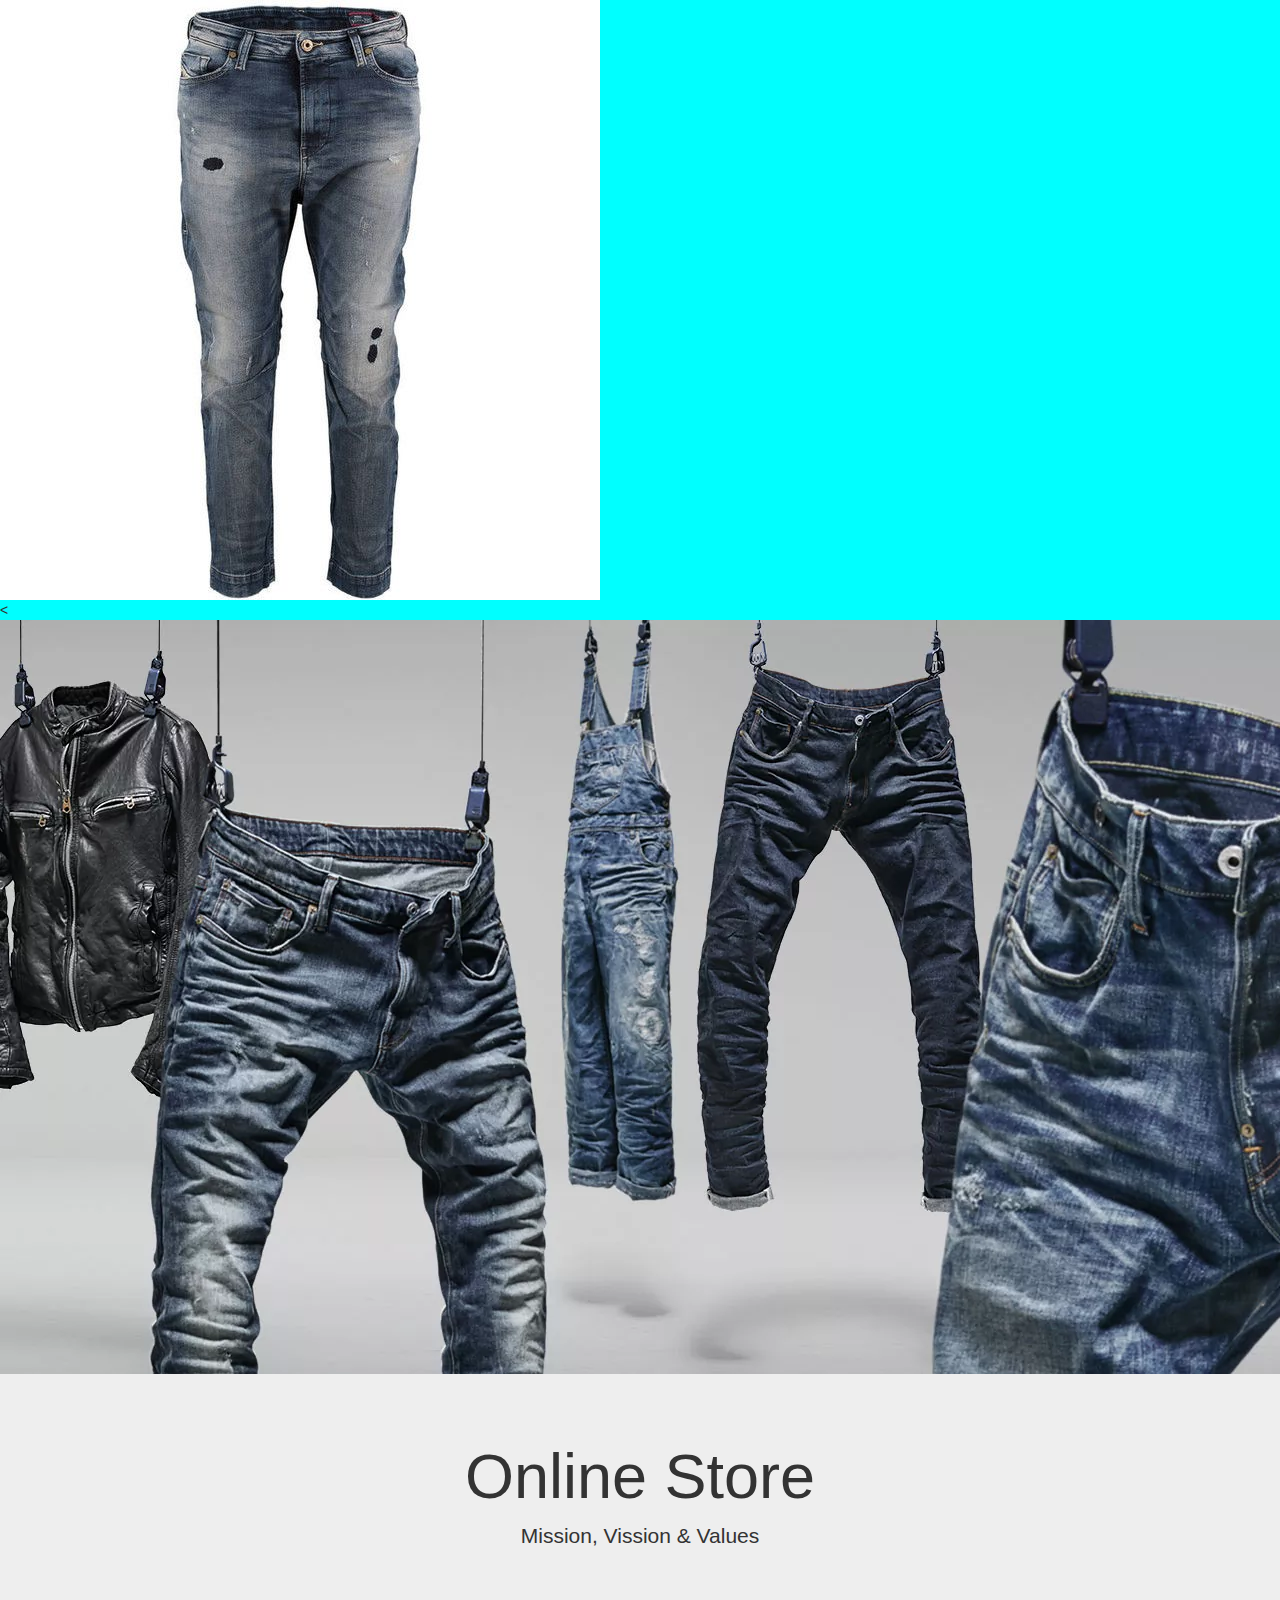
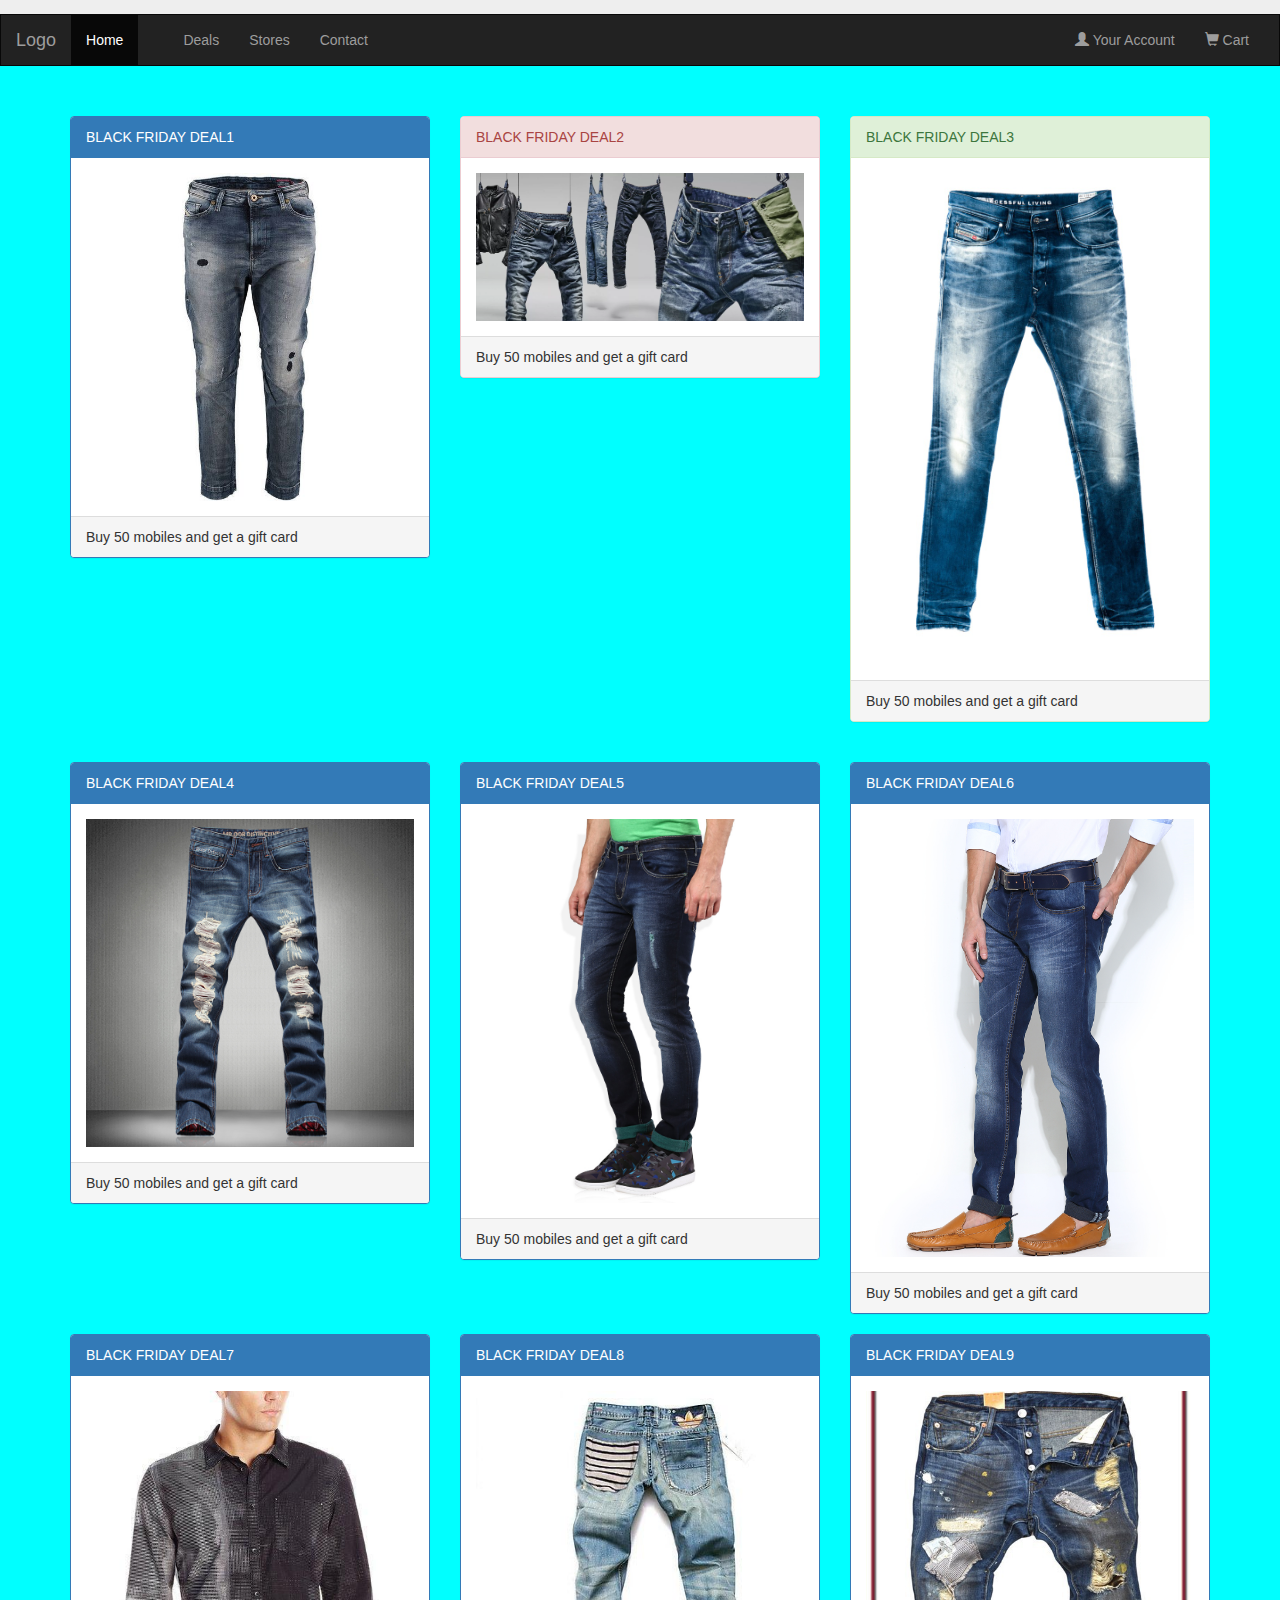
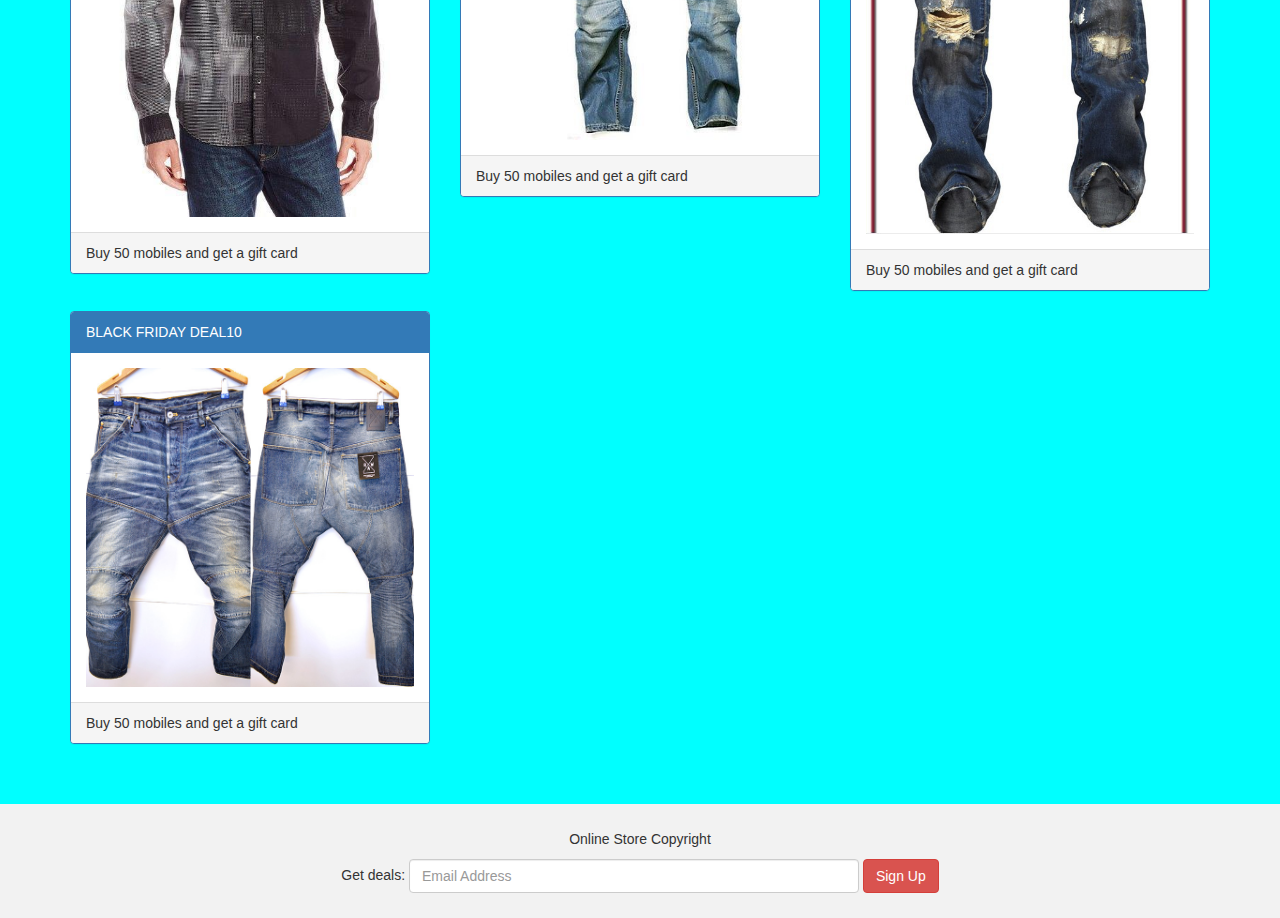
<file: index1.html>
<!DOCTYPE html>
<html lang="en">
<head>
  <title>Bootstrap Example</title>
  <meta charset="utf-8">
  <meta name="viewport" content="width=device-width, initial-scale=1">
  <link rel="stylesheet" href="http://maxcdn.bootstrapcdn.com/bootstrap/3.3.6/css/bootstrap.min.css">
  <script src="https://ajax.googleapis.com/ajax/libs/jquery/1.12.0/jquery.min.js"></script>
  <script src="http://maxcdn.bootstrapcdn.com/bootstrap/3.3.6/js/bootstrap.min.js"></script>
  <style>
    /* Remove the navbar's default rounded borders and increase the bottom margin */
    .navbar {
      margin-bottom: 50px;
      border-radius: 0;
    }

    /* Remove the jumbotron's default bottom margin */
     .jumbotron {
      margin-bottom: 0;
    }

    /* Add a gray background color and some padding to the footer */
    footer {
	  background-color: #f2f2f2;
      padding: 25px;
    }
		body{
			background-color: cyan;
		}
  </style>
</head>
<body>
<header id="myCarousel" class="carousel slide">
	<div class="item active"><img src="images/1.jpg"></div>
	<div class="item">< <div class="fill">

	<img src="images/2.jpg"></div></div>
</header>

<div class="jumbotron">
  <div class="container text-center">
		<!-- <div><img src="images/2.jpg"  class="img-responsive" style="width:100%" alt="Image"></div> -->
    <h1>Online Store</h1>
    <p>Mission, Vission & Values</p>
  </div>
</div>

<nav class="navbar navbar-inverse">
  <div class="container-fluid">
    <div class="navbar-header">
      <button type="button" class="navbar-toggle" data-toggle="collapse" data-target="#myNavbar">
        <span class="icon-bar"></span>
        <span class="icon-bar"></span>
        <span class="icon-bar"></span>
      </button>
      <a class="navbar-brand" href="#">Logo</a>
    </div>
    <div class="collapse navbar-collapse" id="myNavbar">
      <ul class="nav navbar-nav">
        <li class="active"><a href="#">Home</a></li>
        <li><a href="#"></a></li>
        <li><a href="#">Deals</a></li>
        <li><a href="#">Stores</a></li>
        <li><a href="#">Contact</a></li>
      </ul>
      <ul class="nav navbar-nav navbar-right">
        <li><a href="#"><span class="glyphicon glyphicon-user"></span> Your Account</a></li>
        <li><a href="#"><span class="glyphicon glyphicon-shopping-cart"></span> Cart</a></li>
      </ul>
    </div>
  </div>
</nav>

<div class="container">
  <div class="row">
    <div class="col-sm-4">
      <div class="panel panel-primary">
        <div class="panel-heading">BLACK FRIDAY DEAL1</div>
        <div class="panel-body"><img src="images/1.jpg" class="img-responsive" style="width:100%" alt="Image"></div>
        <div class="panel-footer">Buy 50 mobiles and get a gift card</div>
      </div>
    </div>
    <div class="col-sm-4">
      <div class="panel panel-danger">
        <div class="panel-heading">BLACK FRIDAY DEAL2</div>
        <div class="panel-body"><img src="images/2.jpg" class="img-responsive" style="width:100%" alt="Image"></div>
        <div class="panel-footer">Buy 50 mobiles and get a gift card</div>
      </div>
    </div>
    <div class="col-sm-4">
      <div class="panel panel-success">
        <div class="panel-heading">BLACK FRIDAY DEAL3</div>
        <div class="panel-body"><img src="images/3.jpg" class="img-responsive" style="width:100%" alt="Image"></div>
        <div class="panel-footer">Buy 50 mobiles and get a gift card</div>
      </div>
    </div>
  </div>
</div><br>

<div class="container">
  <div class="row">
    <div class="col-sm-4">
      <div class="panel panel-primary">
        <div class="panel-heading">BLACK FRIDAY DEAL4</div>
        <div class="panel-body"><img src="images/4.jpg" class="img-responsive" style="width:100%" alt="Image"></div>
        <div class="panel-footer">Buy 50 mobiles and get a gift card</div>
      </div>
    </div>
    <div class="col-sm-4">
      <div class="panel panel-primary">
        <div class="panel-heading">BLACK FRIDAY DEAL5</div>
        <div class="panel-body"><img src="images/5.jpg" class="img-responsive" style="width:100%" alt="Image"></div>
        <div class="panel-footer">Buy 50 mobiles and get a gift card</div>
      </div>
    </div>
    <div class="col-sm-4">
      <div class="panel panel-primary">
        <div class="panel-heading">BLACK FRIDAY DEAL6</div>
        <div class="panel-body"><img src="images/6.jpg" class="img-responsive" style="width:100%" alt="Image"></div>
        <div class="panel-footer">Buy 50 mobiles and get a gift card</div>
      </div>
    </div>
		<div class="col-sm-4">
      <div class="panel panel-primary">
        <div class="panel-heading">BLACK FRIDAY DEAL7</div>
        <div class="panel-body"><img src="images/7.jpeg" class="img-responsive" style="width:100%" alt="Image"></div>
        <div class="panel-footer">Buy 50 mobiles and get a gift card</div>
      </div>
    </div>
		<div class="col-sm-4">
      <div class="panel panel-primary">
        <div class="panel-heading">BLACK FRIDAY DEAL8</div>
        <div class="panel-body"><img src="images/8.jpg" class="img-responsive" style="width:100%" alt="Image"></div>
        <div class="panel-footer">Buy 50 mobiles and get a gift card</div>
      </div>
    </div>
		<div class="col-sm-4">
      <div class="panel panel-primary">
        <div class="panel-heading">BLACK FRIDAY DEAL9</div>
        <div class="panel-body"><img src="images/9.jpg" class="img-responsive" style="width:100%" alt="Image"></div>
        <div class="panel-footer">Buy 50 mobiles and get a gift card</div>
      </div>
    </div>
		<div class="col-sm-4">
      <div class="panel panel-primary">
        <div class="panel-heading">BLACK FRIDAY DEAL10</div>
        <div class="panel-body"><img src="images/10.jpg" class="img-responsive" style="width:100%" alt="Image"></div>
        <div class="panel-footer">Buy 50 mobiles and get a gift card</div>
      </div>
    </div>
  </div>
</div><br><br>

<footer class="container-fluid text-center">
  <p>Online Store Copyright</p>
  <form class="form-inline">Get deals:
    <input type="email" class="form-control" size="50" placeholder="Email Address">
    <button type="button" class="btn btn-danger">Sign Up</button>
  </form>
</footer>

</body>
</html>
</file>
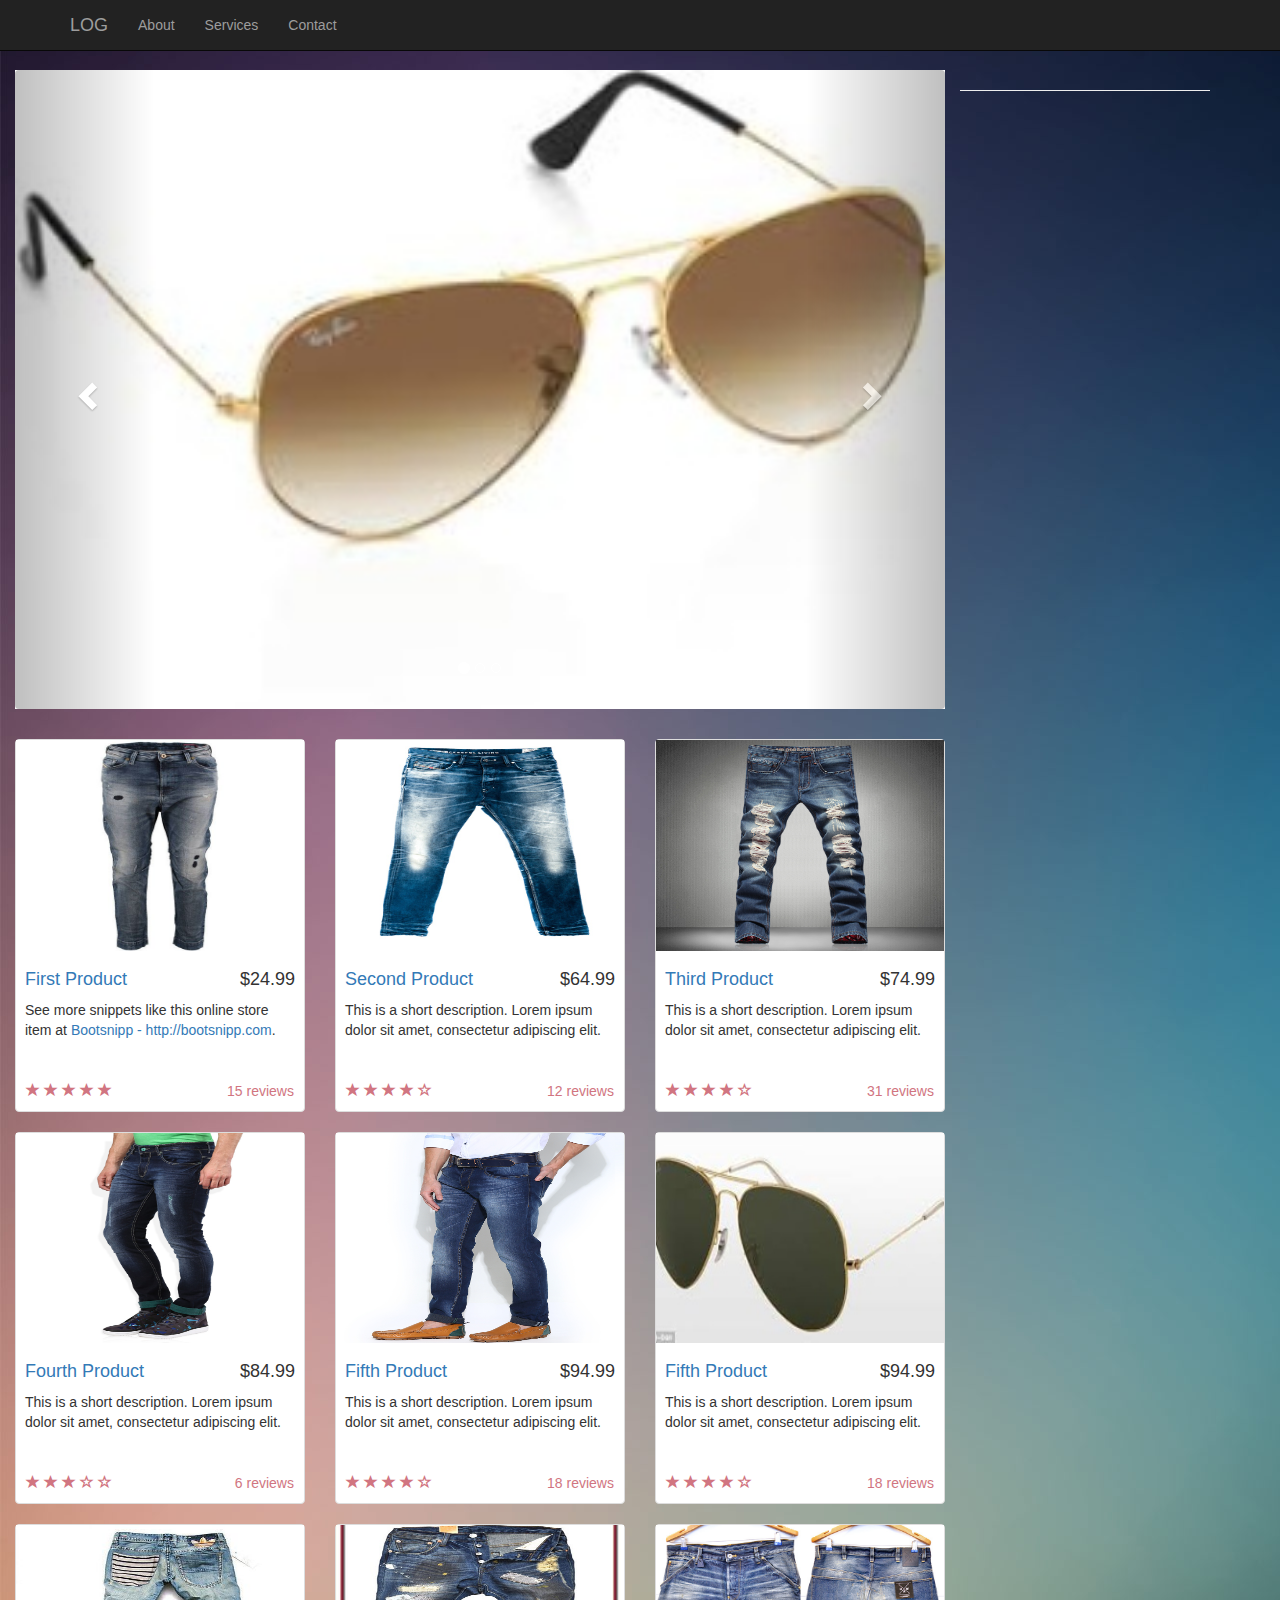
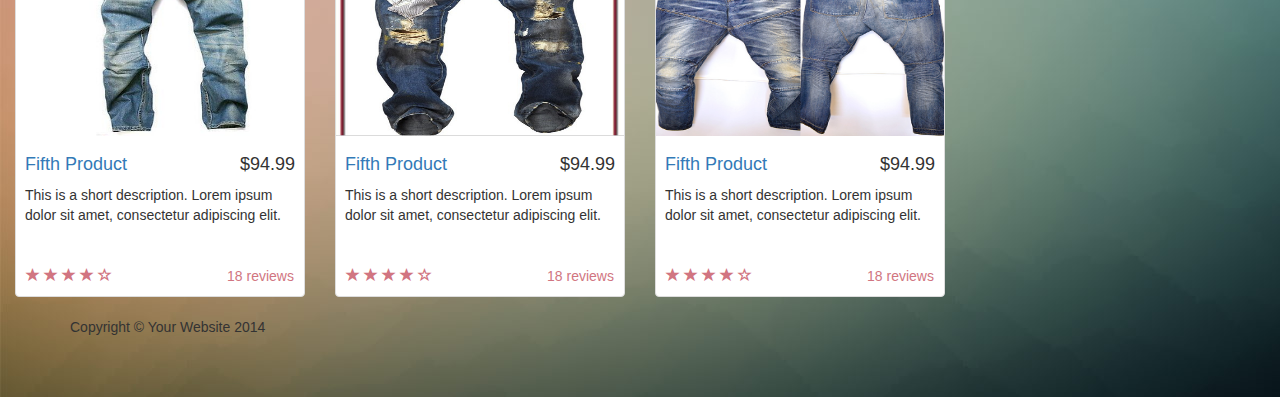
<file: trousers.html>
<!DOCTYPE html>
<html lang="en">

<head>

    <meta charset="utf-8">
    <meta http-equiv="X-UA-Compatible" content="IE=edge">
    <meta name="viewport" content="width=device-width, initial-scale=1">
    <meta name="description" content="">
    <meta name="author" content="">

    <title>Shop Homepage - Start Bootstrap Template</title>

    <!-- Bootstrap Core CSS -->
    <link href="css/bootstrap.min.css" rel="stylesheet">

    <!-- Custom CSS -->
    <link href="css/shop-homepage.css" rel="stylesheet">
    <style>
    body{
background-image: url("images/bg.jpg");


    }
    </style>

    <!-- HTML5 Shim and Respond.js IE8 support of HTML5 elements and media queries -->
    <!-- WARNING: Respond.js doesn't work if you view the page via file:// -->
    <!--[if lt IE 9]>
        <script src="https://oss.maxcdn.com/libs/html5shiv/3.7.0/html5shiv.js"></script>
        <script src="https://oss.maxcdn.com/libs/respond.js/1.4.2/respond.min.js"></script>
    <![endif]-->

</head>

<body>

    <!-- Navigation -->
    <nav class="navbar navbar-inverse navbar-fixed-top" role="navigation">
        <div class="container">
            <!-- Brand and toggle get grouped for better mobile display -->
            <div class="navbar-header">
                <button type="button" class="navbar-toggle" data-toggle="collapse" data-target="#bs-example-navbar-collapse-1">
                    <span class="sr-only">Toggle navigation</span>
                    <span class="icon-bar"></span>
                    <span class="icon-bar"></span>
                    <span class="icon-bar"></span>
                </button>
                <a class="navbar-brand" href="#">LOG</a>
            </div>
            <!-- Collect the nav links, forms, and other content for toggling -->
            <div class="collapse navbar-collapse" id="bs-example-navbar-collapse-1">
                <ul class="nav navbar-nav">
                    <li>
                        <a href="#">About</a>
                    </li>
                    <li>
                        <a href="#">Services</a>
                    </li>
                    <li>
                        <a href="#">Contact</a>
                    </li>
                </ul>
            </div>
            <!-- /.navbar-collapse -->
        </div>
        <!-- /.container -->
    </nav>

<div class="col-md-9">

    <div class="row carousel-holder">

        <div class="col-md-12">
            <div id="carousel-example-generic" class="carousel slide" data-ride="carousel">
                <ol class="carousel-indicators">
                    <li data-target="#carousel-example-generic" data-slide-to="0" class="active"></li>
                    <li data-target="#carousel-example-generic" data-slide-to="1"></li>
                    <li data-target="#carousel-example-generic" data-slide-to="2"></li>
                </ol>
                <div class="carousel-inner">
                    <div class="item active">
                        <img class="slide-image" src="images/12.jpg" alt="">
                    </div>
                    <div class="item">
                        <img class="slide-image" src="images/2.jpg" alt="">
                    </div>
                    <div class="item">
                        <img class="slide-image" src="images/11.jpg" alt="">
                    </div>
                </div>
                <a class="left carousel-control" href="#carousel-example-generic" data-slide="prev">
                    <span class="glyphicon glyphicon-chevron-left"></span>
                </a>
                <a class="right carousel-control" href="#carousel-example-generic" data-slide="next">
                    <span class="glyphicon glyphicon-chevron-right"></span>
                </a>
            </div>
        </div>

    </div>

    <div class="row">

        <div class="col-sm-4 col-lg-4 col-md-4">
            <div class="thumbnail">
                <img src="images/1.jpg" alt="" style="height:210.5px">
                <div class="caption">
                    <h4 class="pull-right">$24.99</h4>
                    <h4><a href="#">First Product</a>
                    </h4>
                    <p>See more snippets like this online store item at <a target="_blank" href="http://www.bootsnipp.com">Bootsnipp - http://bootsnipp.com</a>.</p>
                </div>
                <div class="ratings">
                    <p class="pull-right">15 reviews</p>
                    <p>
                        <span class="glyphicon glyphicon-star"></span>
                        <span class="glyphicon glyphicon-star"></span>
                        <span class="glyphicon glyphicon-star"></span>
                        <span class="glyphicon glyphicon-star"></span>
                        <span class="glyphicon glyphicon-star"></span>
                    </p>
                </div>
            </div>
        </div>

        <div class="col-sm-4 col-lg-4 col-md-4">
            <div class="thumbnail">
                <img class="img-responsive" src="images/3.jpg" alt="" style="height:210.5px">
                <div class="caption">
                    <h4 class="pull-right">$64.99</h4>
                    <h4><a href="#">Second Product</a>
                    </h4>
                    <p>This is a short description. Lorem ipsum dolor sit amet, consectetur adipiscing elit.</p>
                </div>
                <div class="ratings">
                    <p class="pull-right">12 reviews</p>
                    <p>
                        <span class="glyphicon glyphicon-star"></span>
                        <span class="glyphicon glyphicon-star"></span>
                        <span class="glyphicon glyphicon-star"></span>
                        <span class="glyphicon glyphicon-star"></span>
                        <span class="glyphicon glyphicon-star-empty"></span>
                    </p>
                </div>
            </div>
        </div>

        <div class="col-sm-4 col-lg-4 col-md-4">
            <div class="thumbnail">
                <img src="images/4.jpg" alt="" style="height:210.5px">
                <div class="caption">
                    <h4 class="pull-right">$74.99</h4>
                    <h4><a href="#">Third Product</a>
                    </h4>
                    <p>This is a short description. Lorem ipsum dolor sit amet, consectetur adipiscing elit.</p>
                </div>
                <div class="ratings">
                    <p class="pull-right">31 reviews</p>
                    <p>
                        <span class="glyphicon glyphicon-star"></span>
                        <span class="glyphicon glyphicon-star"></span>
                        <span class="glyphicon glyphicon-star"></span>
                        <span class="glyphicon glyphicon-star"></span>
                        <span class="glyphicon glyphicon-star-empty"></span>
                    </p>
                </div>
            </div>
        </div>

        <div class="col-sm-4 col-lg-4 col-md-4">
            <div class="thumbnail">
                <img class="img-responsive" src="images/5.jpg" alt="" style="height:210.5px">
                <div class="caption">
                    <h4 class="pull-right">$84.99</h4>
                    <h4><a href="#">Fourth Product</a>
                    </h4>
                    <p>This is a short description. Lorem ipsum dolor sit amet, consectetur adipiscing elit.</p>
                </div>
                <div class="ratings">
                    <p class="pull-right">6 reviews</p>
                    <p>
                        <span class="glyphicon glyphicon-star"></span>
                        <span class="glyphicon glyphicon-star"></span>
                        <span class="glyphicon glyphicon-star"></span>
                        <span class="glyphicon glyphicon-star-empty"></span>
                        <span class="glyphicon glyphicon-star-empty"></span>
                    </p>
                </div>
            </div>
        </div>

        <div class="col-sm-4 col-lg-4 col-md-4">
            <div class="thumbnail">
                <img class="img-responsive" src="images/6.jpg" alt="" style="height:210.5px">
                <div class="caption">
                    <h4 class="pull-right">$94.99</h4>
                    <h4><a href="#">Fifth Product</a>
                    </h4>
                    <p>This is a short description. Lorem ipsum dolor sit amet, consectetur adipiscing elit.</p>
                </div>
                <div class="ratings">
                    <p class="pull-right">18 reviews</p>
                    <p>
                        <span class="glyphicon glyphicon-star"></span>
                        <span class="glyphicon glyphicon-star"></span>
                        <span class="glyphicon glyphicon-star"></span>
                        <span class="glyphicon glyphicon-star"></span>
                        <span class="glyphicon glyphicon-star-empty"></span>
                    </p>
                </div>
            </div>
        </div>
        <div class="col-sm-4 col-lg-4 col-md-4">
            <div class="thumbnail">
                <img class="img-responsive" src="images/11.jpg" alt="" style="height:210.5px">
                <div class="caption">
                    <h4 class="pull-right">$94.99</h4>
                    <h4><a href="images/11.jpg">Fifth Product</a>
                    </h4>
                    <p>This is a short description. Lorem ipsum dolor sit amet, consectetur adipiscing elit.</p>
                </div>
                <div class="ratings">
                    <p class="pull-right">18 reviews</p>
                    <p>
                        <span class="glyphicon glyphicon-star"></span>
                        <span class="glyphicon glyphicon-star"></span>
                        <span class="glyphicon glyphicon-star"></span>
                        <span class="glyphicon glyphicon-star"></span>
                        <span class="glyphicon glyphicon-star-empty"></span>
                    </p>
                </div>
            </div>
        </div>
        <div class="col-sm-4 col-lg-4 col-md-4">
            <div class="thumbnail">
                <img src="images/8.jpg" alt="" style="height:210.5px">
                <div class="caption">
                    <h4 class="pull-right">$94.99</h4>
                    <h4><a href="#">Fifth Product</a>
                    </h4>
                    <p>This is a short description. Lorem ipsum dolor sit amet, consectetur adipiscing elit.</p>
                </div>
                <div class="ratings">
                    <p class="pull-right">18 reviews</p>
                    <p>
                        <span class="glyphicon glyphicon-star"></span>
                        <span class="glyphicon glyphicon-star"></span>
                        <span class="glyphicon glyphicon-star"></span>
                        <span class="glyphicon glyphicon-star"></span>
                        <span class="glyphicon glyphicon-star-empty"></span>
                    </p>
                </div>
            </div>
        </div>

        <div class="col-sm-4 col-lg-4 col-md-4">
            <div class="thumbnail">
                <img src="images/9.jpg" alt="" style="height:210.5px">
                <div class="caption">
                    <h4 class="pull-right">$94.99</h4>
                    <h4><a href="#">Fifth Product</a>
                    </h4>
                    <p>This is a short description. Lorem ipsum dolor sit amet, consectetur adipiscing elit.</p>
                </div>
                <div class="ratings">
                    <p class="pull-right">18 reviews</p>
                    <p>
                        <span class="glyphicon glyphicon-star"></span>
                        <span class="glyphicon glyphicon-star"></span>
                        <span class="glyphicon glyphicon-star"></span>
                        <span class="glyphicon glyphicon-star"></span>
                        <span class="glyphicon glyphicon-star-empty"></span>
                    </p>
                </div>
            </div>
        </div>
        <div class="col-sm-4 col-lg-4 col-md-4">
            <div class="thumbnail">
                <img src="images/10.jpg" alt="" style="height:210.5px">
                <div class="caption">
                    <h4 class="pull-right">$94.99</h4>
                    <h4><a href="#">Fifth Product</a>
                    </h4>
                    <p>This is a short description. Lorem ipsum dolor sit amet, consectetur adipiscing elit.</p>
                </div>
                <div class="ratings">
                    <p class="pull-right">18 reviews</p>
                    <p>
                        <span class="glyphicon glyphicon-star"></span>
                        <span class="glyphicon glyphicon-star"></span>
                        <span class="glyphicon glyphicon-star"></span>
                        <span class="glyphicon glyphicon-star"></span>
                        <span class="glyphicon glyphicon-star-empty"></span>
                    </p>
                </div>
            </div>
        </div>




        <!-- <div class="col-sm-4 col-lg-4 col-md-4">
            <h4><a href="#">Like this template?</a>
            </h4>
            <p>If you like this template, then check out <a target="_blank" href="http://maxoffsky.com/code-blog/laravel-shop-tutorial-1-building-a-review-system/">this tutorial</a> on how to build a working review system for your online store!</p>
            <a class="btn btn-primary" target="_blank" href="http://maxoffsky.com/code-blog/laravel-shop-tutorial-1-building-a-review-system/">View Tutorial</a>
        </div> -->

    </div>

</div>

</div>

</div>
<!-- /.container -->

<div class="container">

<hr>

<!-- Footer -->
<footer>
<div class="row">
    <div class="col-lg-12">
        <p>Copyright &copy; Your Website 2014</p>
    </div>
</div>
</footer>

</div>
<!-- /.container -->

<!-- jQuery -->
<script src="js/jquery.js"></script>

<!-- Bootstrap Core JavaScript -->
<script src="js/bootstrap.min.js"></script>
</file>
<file: css/shop-homepage.css>
/*!
 * Start Bootstrap - Shop Homepage HTML Template (http://startbootstrap.com)
 * Code licensed under the Apache License v2.0.
 * For details, see http://www.apache.org/licenses/LICENSE-2.0.
 */

body {
    padding-top: 70px; /* Required padding for .navbar-fixed-top. Remove if using .navbar-static-top. Change if height of navigation changes. */
}
#header .avatar {
  border-radius: 100%;
  display: inline-block;
  margin: 0 0 2em 0;
  padding: 0.5em;
  border: solid 1px rgba(255, 255, 255, 0.25);
  background-color: rgba(255, 255, 255, 0.075);
}

  #header .avatar img {
    border-radius: 100%;
    display: block;
    width: 7em;
  }
  .image {
		border-radius: 4px;
		border: 0;
		display: inline-block;
		position: relative;
	}

		.image img {
			border-radius: 4px;
			display: block;
		}

		.image.left, .image.right {
			max-width: 40%;
		}

			.image.left img, .image.right img {
				width: 100%;
			}

		.image.left {
			float: left;
			padding: 0 1.5em 1em 0;
			top: 0.25em;
		}

		.image.right {
			float: right;
			padding: 0 0 1em 1.5em;
			top: 0.25em;
		}

		.image.fit {
			display: block;
			margin: 0 0 2em 0;
			width: 100%;
		}

			.image.fit img {
				width: 100%;
			}

		.image.main {
			display: block;
			margin: 0 0 3em 0;
			width: 100%;
		}

			.image.main img {
				width: 100%;
			}

.slide-image {
    width: 100%;
}

.carousel-holder {
    margin-bottom: 30px;
}

.carousel-control,
.item {
    border-radius: 4px;
}

.caption {
    height: 130px;
    overflow: hidden;
}

.caption h4 {
    white-space: nowrap;
}

.thumbnail img {
    width: 100%;
}

.ratings {
    padding-right: 10px;
    padding-left: 10px;
    color: #d17581;
}

.thumbnail {
    padding: 0;
}

.thumbnail .caption-full {
    padding: 9px;
    color: #333;
}

footer {
    margin: 50px 0;
}

/* Thumbnails */

	.thumbnails {
		display: -moz-flex;
		display: -webkit-flex;
		display: -ms-flex;
		display: flex;
		-moz-flex-direction: row;
		-webkit-flex-direction: row;
		-ms-flex-direction: row;
		flex-direction: row;
		position: relative;
		margin: 0 0 2em -2em;
	}

		.thumbnails a {
			-moz-transition: all 0.2s ease;
			-webkit-transition: all 0.2s ease;
			-ms-transition: all 0.2s ease;
			transition: all 0.2s ease;
			border-bottom: none;
			display: block;
			width: 100%;
			margin: 0 0 2em 0;
			text-align: center;
			border-radius: 4px;
			box-shadow: inset 0 0 0 1px rgba(255, 255, 255, 0.25);
			background-color: rgba(255, 255, 255, 0.075);
			cursor: pointer;
			outline: 0;
			overflow: hidden;
		}

			.thumbnails a img {
				display: block;
				width: 100%;
				border-top-left-radius: 4px;
				border-top-right-radius: 4px;
			}

			.thumbnails a h3 {
				margin: 1em;
			}

			.thumbnails a:hover {
				background-color: rgba(255, 255, 255, 0.25);
				box-shadow: inset 0 0 0 1px rgba(255, 255, 255, 0.25), 0 0 0.5em 0 #FF6382;
			}

		.thumbnails > div {
			display: -moz-flex;
			display: -webkit-flex;
			display: -ms-flex;
			display: flex;
			-moz-flex-direction: column;
			-webkit-flex-direction: column;
			-ms-flex-direction: column;
			flex-direction: column;
			width: calc(100% / 3);
			padding-left: 2em;
		}

			.thumbnails > div > :last-child {
				margin-bottom: 0;
			}

		@media screen and (max-width: 1280px) {

			.thumbnails {
				margin: 0 0 2em -1.5em;
			}

				.thumbnails a {
					margin: 0 0 1.5em 0;
				}

				.thumbnails > div {
					padding-left: 1.5em;
				}

		}
</file>
